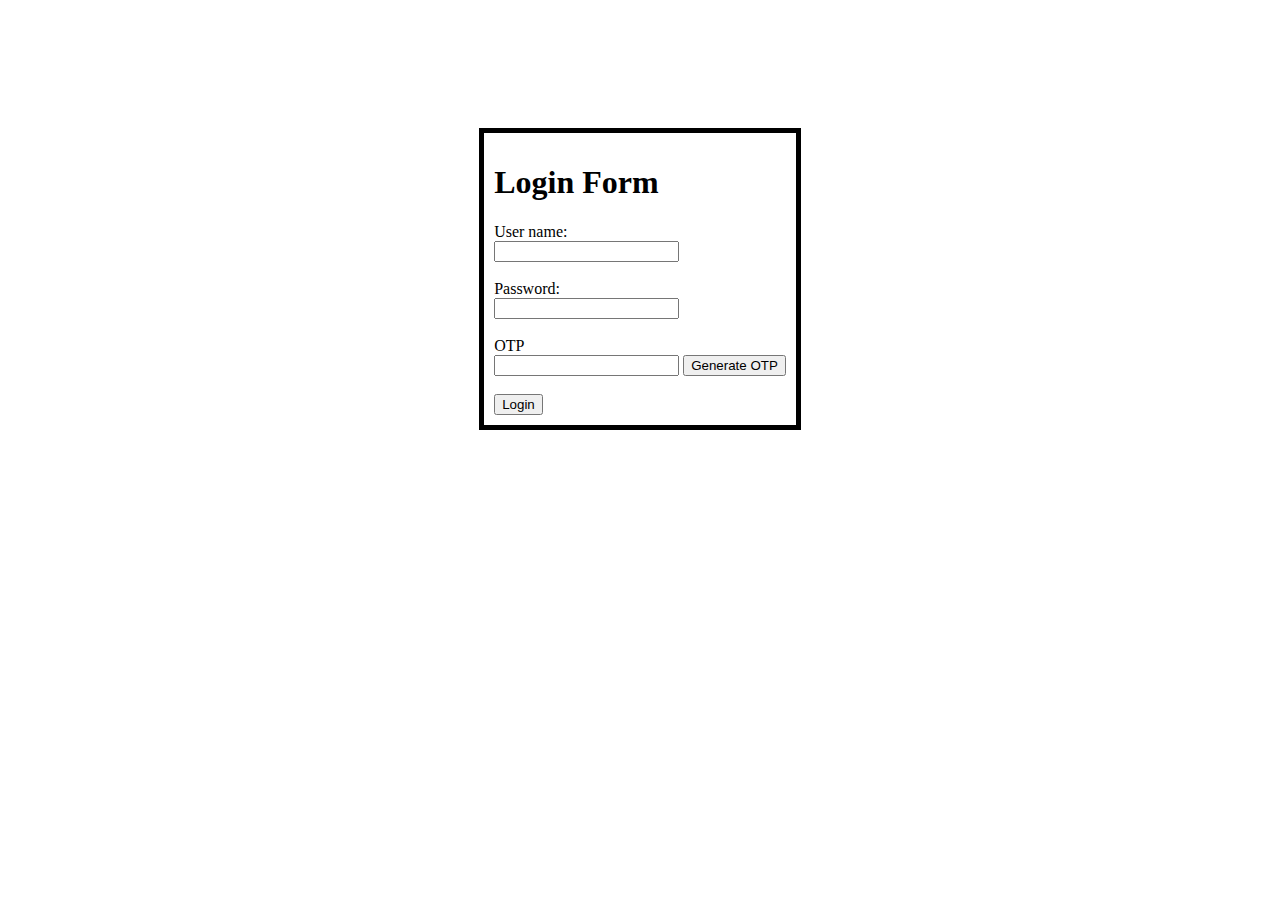
<file: assign-3/1/index.html>
<!DOCTYPE html>
<html lang="en">
<head>
    <meta charset="UTF-8">
    <meta name="viewport" content="width=device-width, initial-scale=1.0">
    <title>Login Form</title>
    <link rel="stylesheet" href="styles.css">
    
</head>
<body>
    <div class="container">

        
        <h1>Login Form</h1>
        
        <label for="">User name:<br> </label><input id="username" type="text"><br><br>
        <label for="">Password:<br></label><input id="password" type="password"><br><br>

        <label for="">OTP<br> </label><input id="otp" type="password">
        <button onclick="generate()">Generate OTP</button><br><br>
        <button onclick="login()">Login</button>
        
        

    </div>

    <script src="app.js"></script>

</body>
</html>
</file>
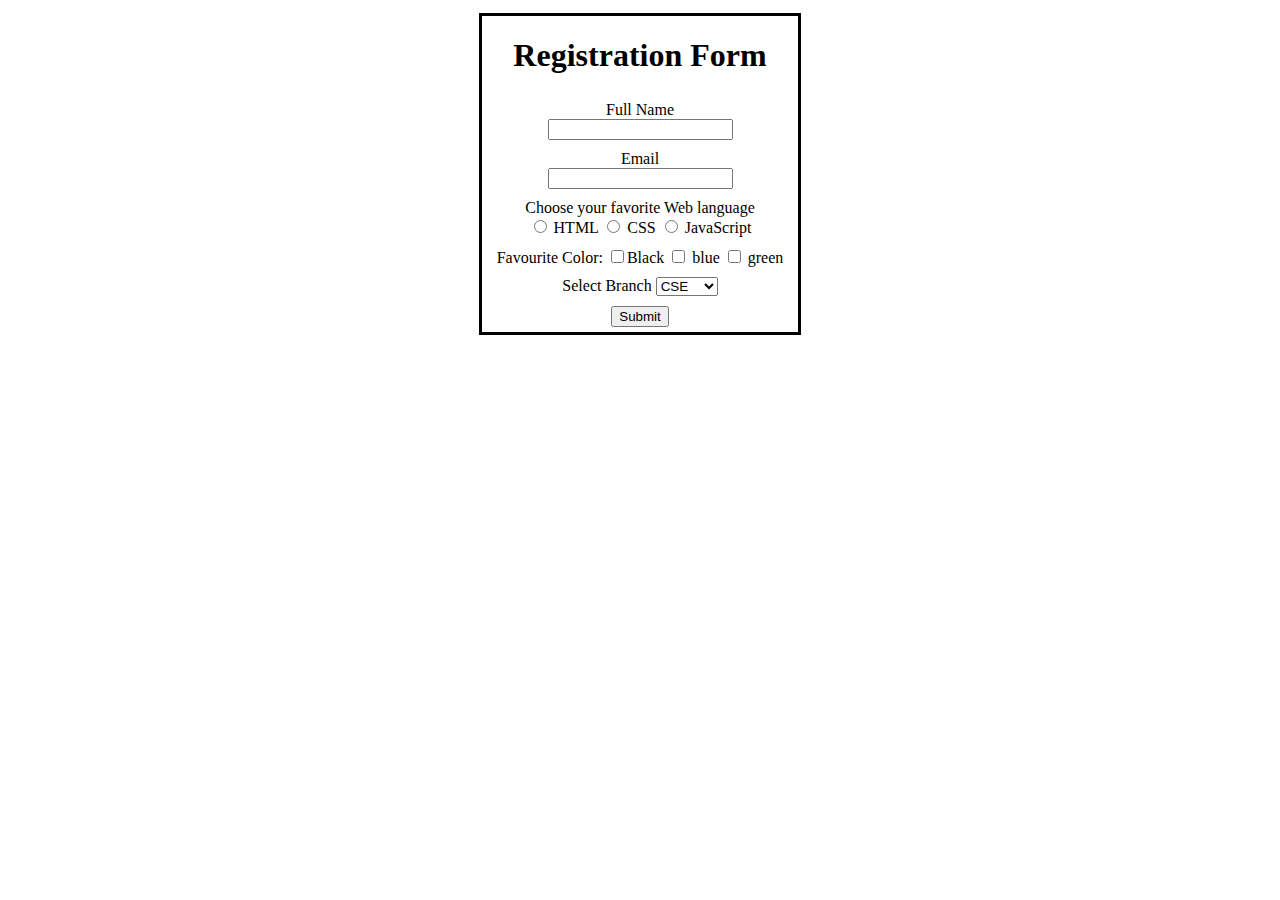
<file: assign-3/2/index.html>
<!DOCTYPE html>
<html lang="en">

<head>
    <meta charset="UTF-8">
    <meta name="viewport" content="width=device-width, initial-scale=1.0">
    <title>Document</title>
    <link rel="stylesheet" href="styles.css">
</head>

<body>

    <div class="container">
        <h1>Registration Form</h1>

        <div>
            <label for="">Full Name</label><br>
            <input type="text" id="fullname">
        </div>

        <div>
            <label for="">Email</label><br>
            <input type="text" id="email">
        </div>
        <div>
            <label>Choose your favorite Web language</label><br>
            <input type="radio" name="Web" value="HTML" id=""> <label for="">HTML</label>
            <input type="radio" name="Web" value="CSS" id=""> <label for="">CSS</label>
            <input type="radio" name="Web" value="JavaScript" id=""> <label for="">JavaScript</label>
        </div>
        <div class="favColor">
            <label for="">Favourite Color: </label>
            <input type="checkbox" name="Color" id="" value="Black"><label for="">Black</label>
            <input type="checkbox" name="Color" id="" value="blue"> <label for="">blue</label>
            <input type="checkbox" name="Color" id="" value="green"> <label for="">green</label>
        </div>
        <div class="dropDown">
            <label for="">Select Branch</label>
            <select name="Branch" id="Branch">
                <option value="CSE">CSE</option>
                <option value="ECE">ECE</option>
                <option value="MECH">MECH</option>
            </select>
        </div>

        <div>
            <button onclick="display()">Submit</button>
        </div>

    </div>

    <div class="" id="res"></div>

    <script src="app.js"></script>

</body>

</html>
</file>
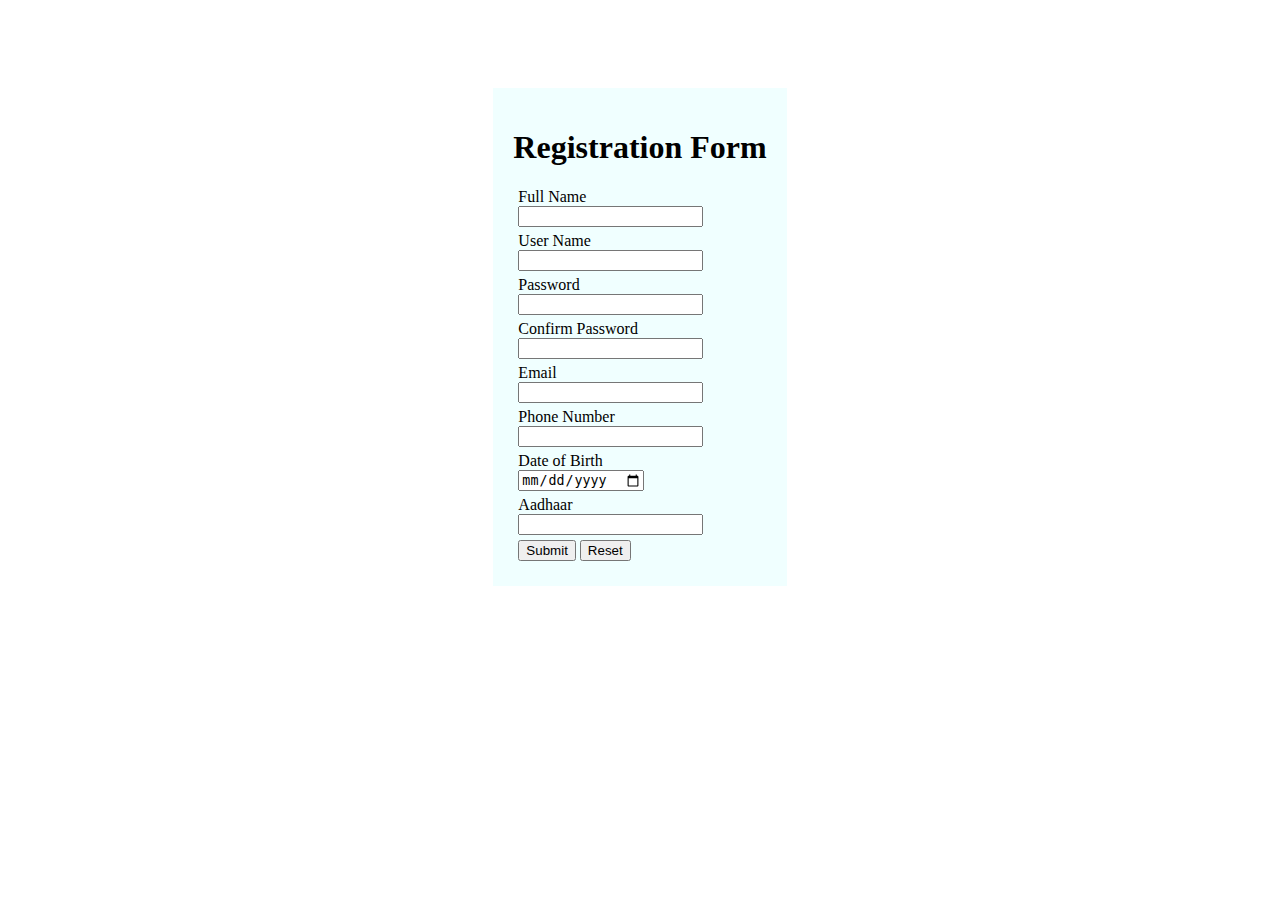
<file: assign-3/3/index.html>
<!DOCTYPE html>
<html lang="en">
<head>
    <meta charset="UTF-8">
    <meta name="viewport" content="width=device-width, initial-scale=1.0">
    <title>Document</title>
    <link rel="stylesheet" href="styles.css">
</head>
<body>
    

    <div class="container">

        <h1>Registration Form</h1>
        <form action="">
            <div>
                <label for="">Full Name</label><br>
                <input type="text" id="fullname" oninput="fullName()">
            </div>
            <span class="err" id="error1"></span>
            <div>
                <label for="">User Name</label><br>
                <input type="text" id="username" oninput="userName()">
            </div>
            <span class="err" id="error2"></span>
            <div>
                <label for="">Password</label><br>
                <input type="password" id="password" oninput="Password()">
            </div>
            <span class="err" id="error3"></span>
            <div>
                <label for="">Confirm Password</label><br>
                <input type="password" id="confirmPassword" oninput="ConfirmPassword()">
            </div>
            <span class="err" id="error4"></span>
            <div>
                <label for="">Email</label><br>
                <input type="text" id="email" oninput="Email()">
            </div>
            <span class="err" id="error5"></span>
            <div>
                <label for="">Phone Number</label><br>
                <input type="text" id="phone" oninput="Phone()">
            </div>
            <span class="err" id="error6"></span>
            <div>
                <label for="">Date of Birth</label><br>
                <input type="date" id="dob" oninput="DOB()">
            </div>
            <span class="err" id="error7" ></span>
            <div>
                <label for="">Aadhaar</label><br>
                <input type="text" id="aadhaar" oninput="Aadhaar()">
            </div>
            <span class="err" id="error8"></span>
            <div>
                <button onclick="submit()">Submit</button>
                <button id="refresh">Reset</button>
            </div>

        </form>


        
        
    </div>



    <script src="app.js"></script>

</body>
</html>
</file>
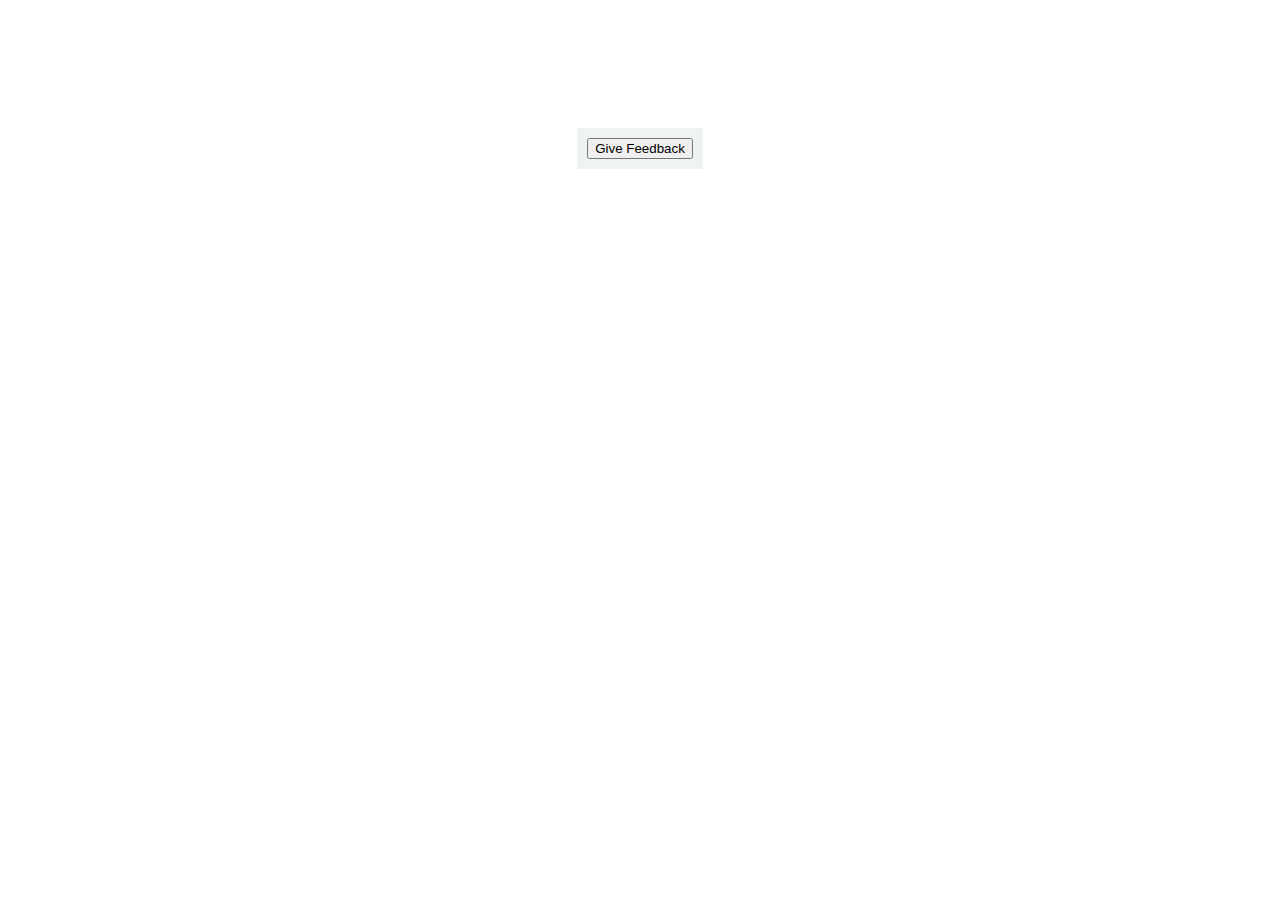
<file: assign-3/4/index.html>
<!DOCTYPE html>
<html lang="en">
<head>
    <meta charset="UTF-8">
    
    <title>Document</title>
    <link rel="stylesheet" href="styles.css"></link>
</head>
<body>
    
    <div class="container">

        <div>
            <button id="toggle">Give Feedback</button>
        </div>
        
        <div id="form" class="hidden" style="display: none;">
        
            <div>
                <label for="">Name</label><br>
                <input type="text" name="" id="">
            </div>
            <div>
                <label for="">Comment</label><br>
                <textarea name="" id="" cols="30" rows="2"></textarea>
            </div>
            <button>Submit comment</button>
        </div>

    </div>

    <script src="app.js"></script>

</body>
</html>
</file>
<file: assign-3/1/styles.css>
body {
    display: flex;
    flex-direction: column;
    align-items: center;
}


.container {

    border: 5px solid black;
    padding: 10px 10px 10px 10px;
    margin-top: 120px;
    
}
</file>
<file: assign-3/2/styles.css>
div {
    margin: 5px;
    text-align: center;
}


body {
    display: flex;
    flex-direction: column;
    align-items: center;

}


.container {
    border: 3px solid black;
    padding-left: 10px;
    padding-right: 10px;

    display: flex;
    flex-direction: column;
    align-items: center;
}
</file>
<file: assign-3/3/styles.css>
body {
    display: flex;
    flex-direction: column;
    align-items: center;

}

div {
    margin: 5px;
}

.container {
    margin-top: 80px;
    background-color: azure;

    padding: 20px;
    
}


.err {
    color: red;
}
</file>
<file: assign-3/4/styles.css>
body {

    display: flex;
    flex-direction: column;
    align-items: center;

}
.container {

    margin-top: 120px;
    background-color: rgb(238, 243, 243);
    padding: 10px 10px;
}
</file>
